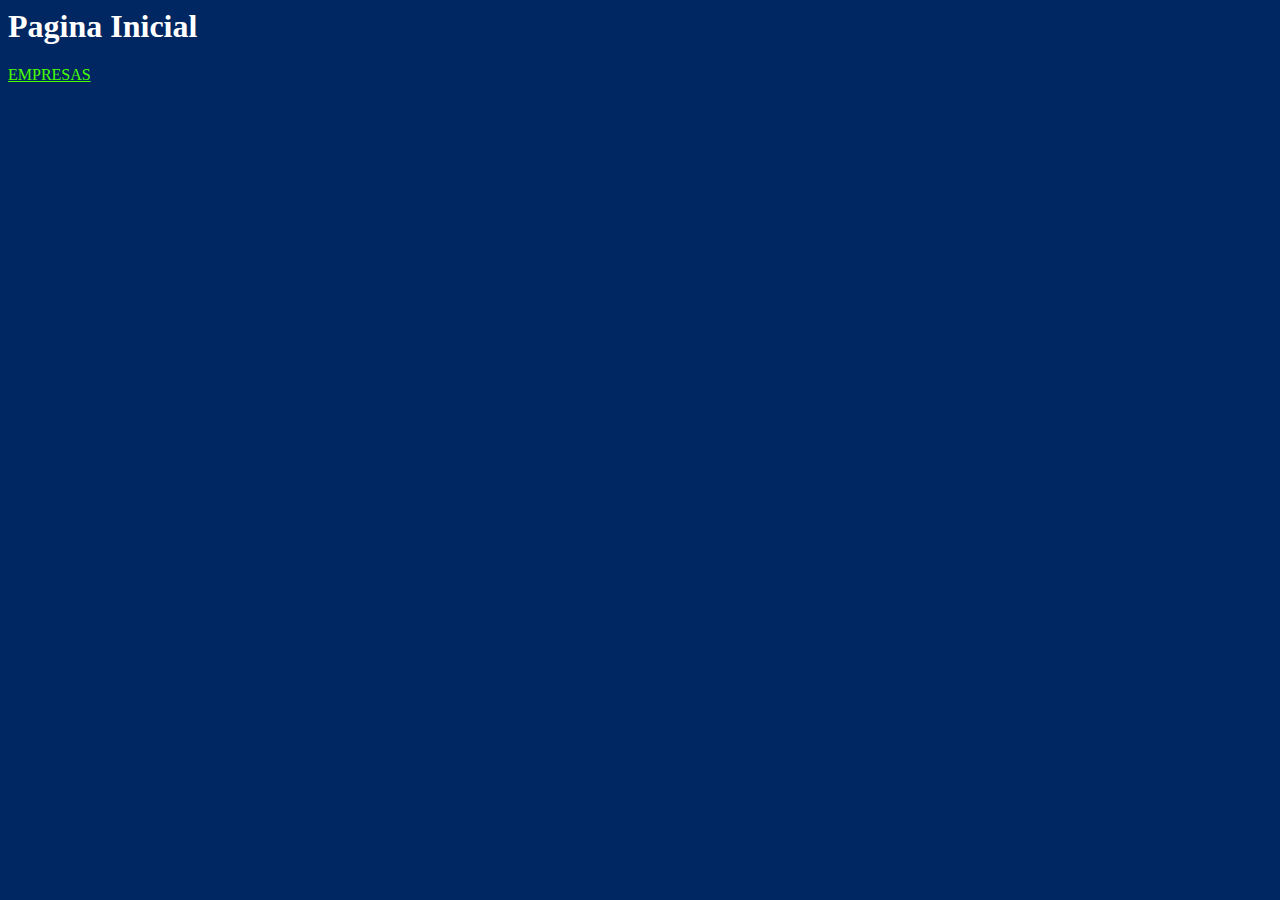
<file: app/app/aula4/templates/index.html>
<html>
    <head>
        <title>{{titulo}}</title>
        <link rel="stylesheet" href="../static/css/estilo.css">
    </head>
    <body>
        <h1>Pagina Inicial</h1>
        <a href='/empresa'>Empresas</a>
    </body>
</html>
</file>
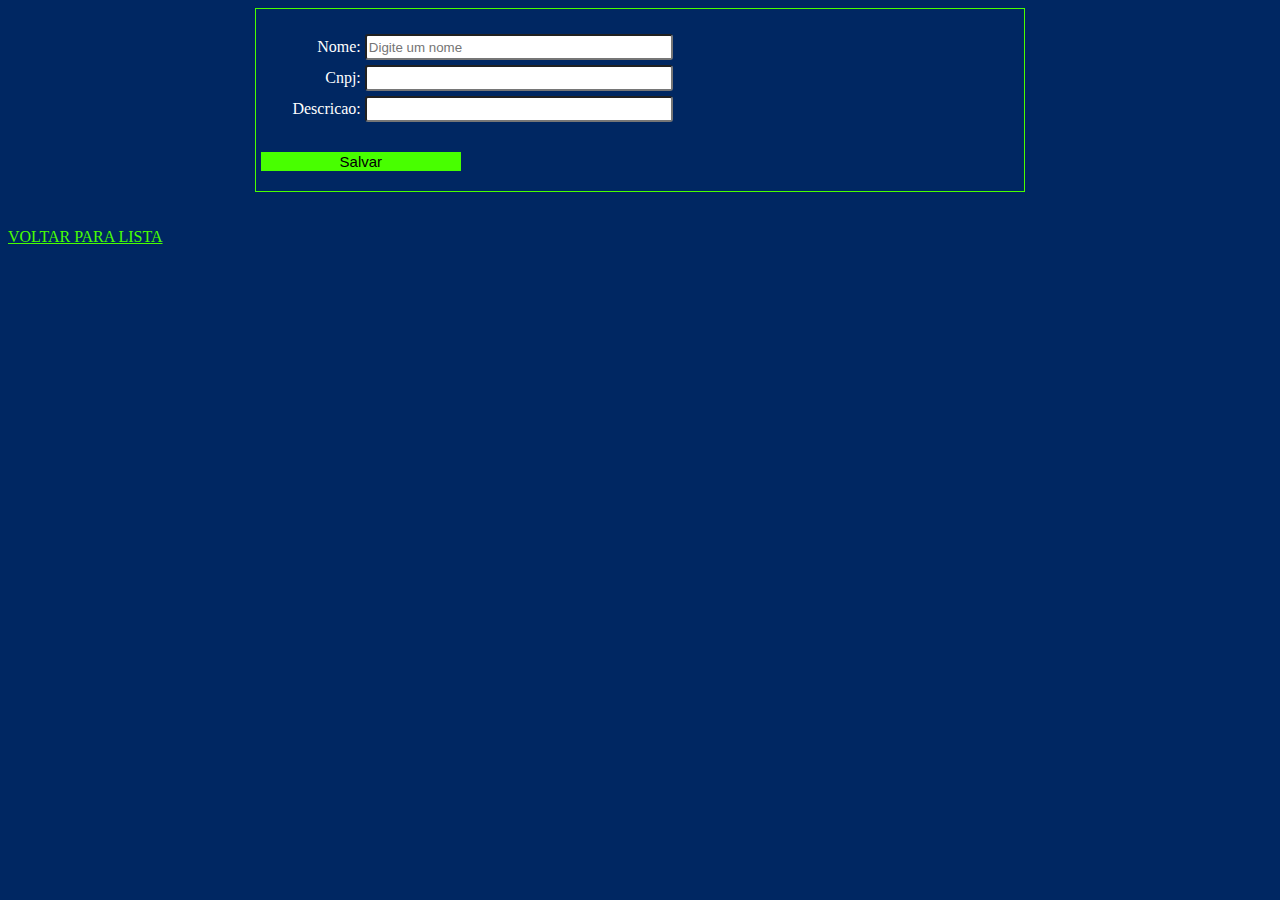
<file: app/app/aula4/templates/cadastro-empresa.html>
<!DOCTYPE html>
<html lang="en">
<head>
    <meta charset="UTF-8">
    <meta name="viewport" content="width=device-width, initial-scale=1.0">
    <meta http-equiv="X-UA-Compatible" content="ie=edge">
    <title>{{titulo}} - Cadastro</title>
    <link rel="stylesheet" href="../static/css/estilo.css">
</head>
<body>
    <!-- Formulario -->
    <form action="/salvar-empresa">
        <div class="labels">
            <label for="">Nome:</label> 
        </div>
        <input type="text" placeholder="Digite um nome"  name="nome" id=""><br/>
        <div class="labels">
            <label for="">Cnpj:</label> 
        </div>
        <input type="text" name="cnpj" /> <br>
        <div class="labels">
            <label for="">Descricao:</label> 
        </div>
        <input type="text" name="descricao" /> <br>

        <input type="submit" value="Salvar">
    </form>
    <br/><br/>
    <a href="/empresa">Voltar para lista</a>
</body>
</html>
</file>
<file: app/app/aula4/static/css/estilo.css>
body
{
    background: #002762;
    color: #fff;
}
a
{
    text-transform: uppercase;
    color: #48ff00;
}
a:hover
{
    color: #def703;
    font-size: 18px;
}
table{
    width: 60%;
    margin: auto;
    border: 1px solid #48ff00;
}
thead{
    background: #48ff00;
    color: #000;
    text-transform: uppercase;
}

form{
    width: 60%;
    margin: auto;
    border: 1px solid #48ff00;
    padding: 20px 5px;
}

input[type='text']
{
    border-radius: 3px;
    width: 300px;
    height: 20px;
    margin-top:5px;
}
.labels{
    width: 100px;
    text-align: right;
}
input[type='text'], .labels{
    display: inline-block;
}

input[type='submit']
{
    background:#48ff00;
    font-size: 15px;
    border: none;
    width: 200px;
    margin-top: 30px;
}

input[type='submit']:hover
{
    cursor: pointer;
    background: #000;
    color:#48ff00;
}
</file>
